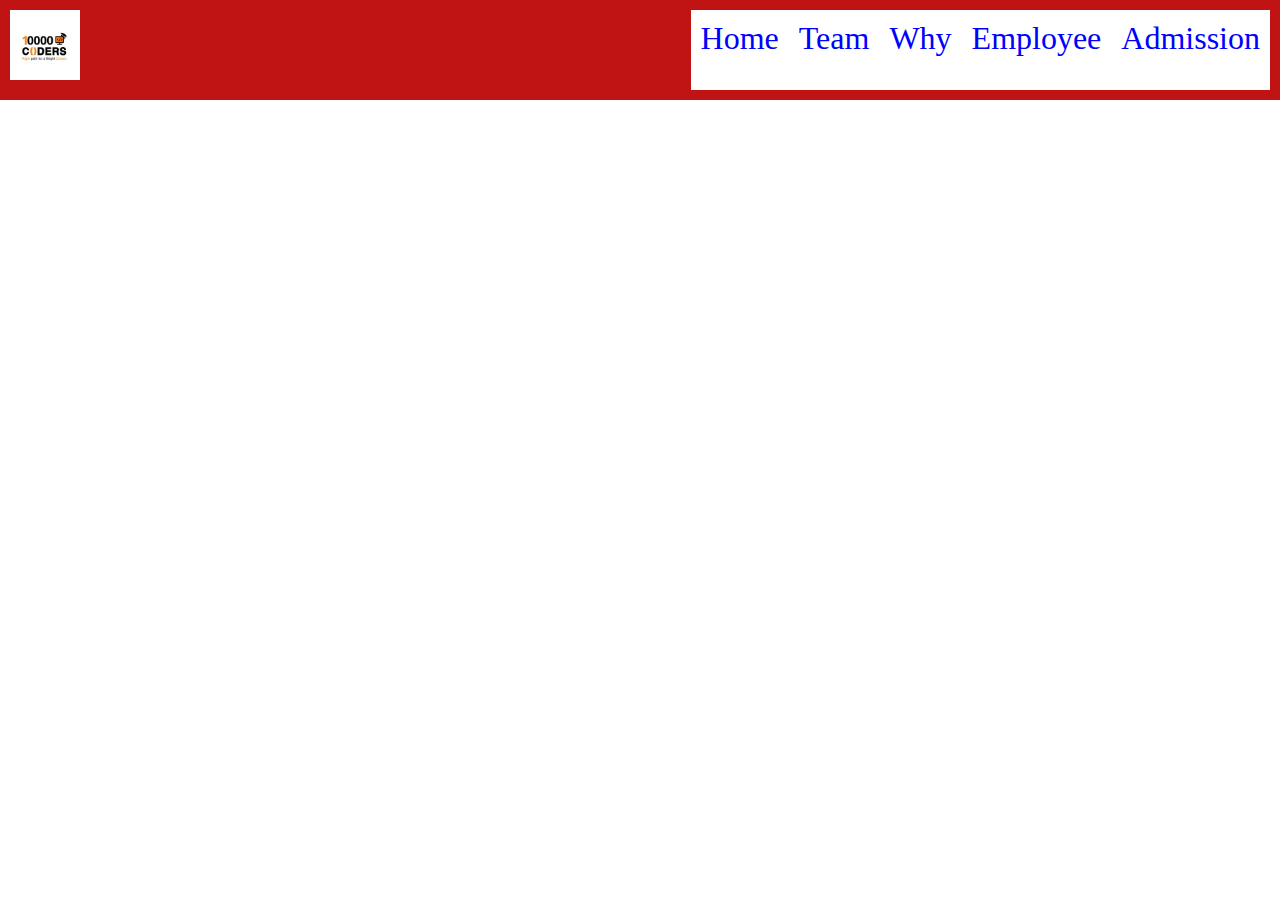
<file: task1/index.html>
<!DOCTYPE html>
<html lang="en">
<head>
  <meta charset="UTF-8">
  <meta name="viewport" content="width=device-width, initial-scale=1.0">
  <title>Document</title>
  <link rel="stylesheet" href="styles.css">
</head>
<body>
  <nav class="container">
  <div class="parent">
    <img src="10000_coders_logo.jpeg" alt="">
  </div>
  <label for="checkbox">
    <img src="Hamburger_icon.svg.png" alt="" class="child2">
  </label>
  <input type="checkbox" id="checkbox">
    <div class="child">
    <div>Home</div>
    <div>Team </div>
    <div>Why</div>
    <div>Employee</div>
    <div>Admission</div>
  </div>
  
  
</nav>
</body>
</html>
</file>
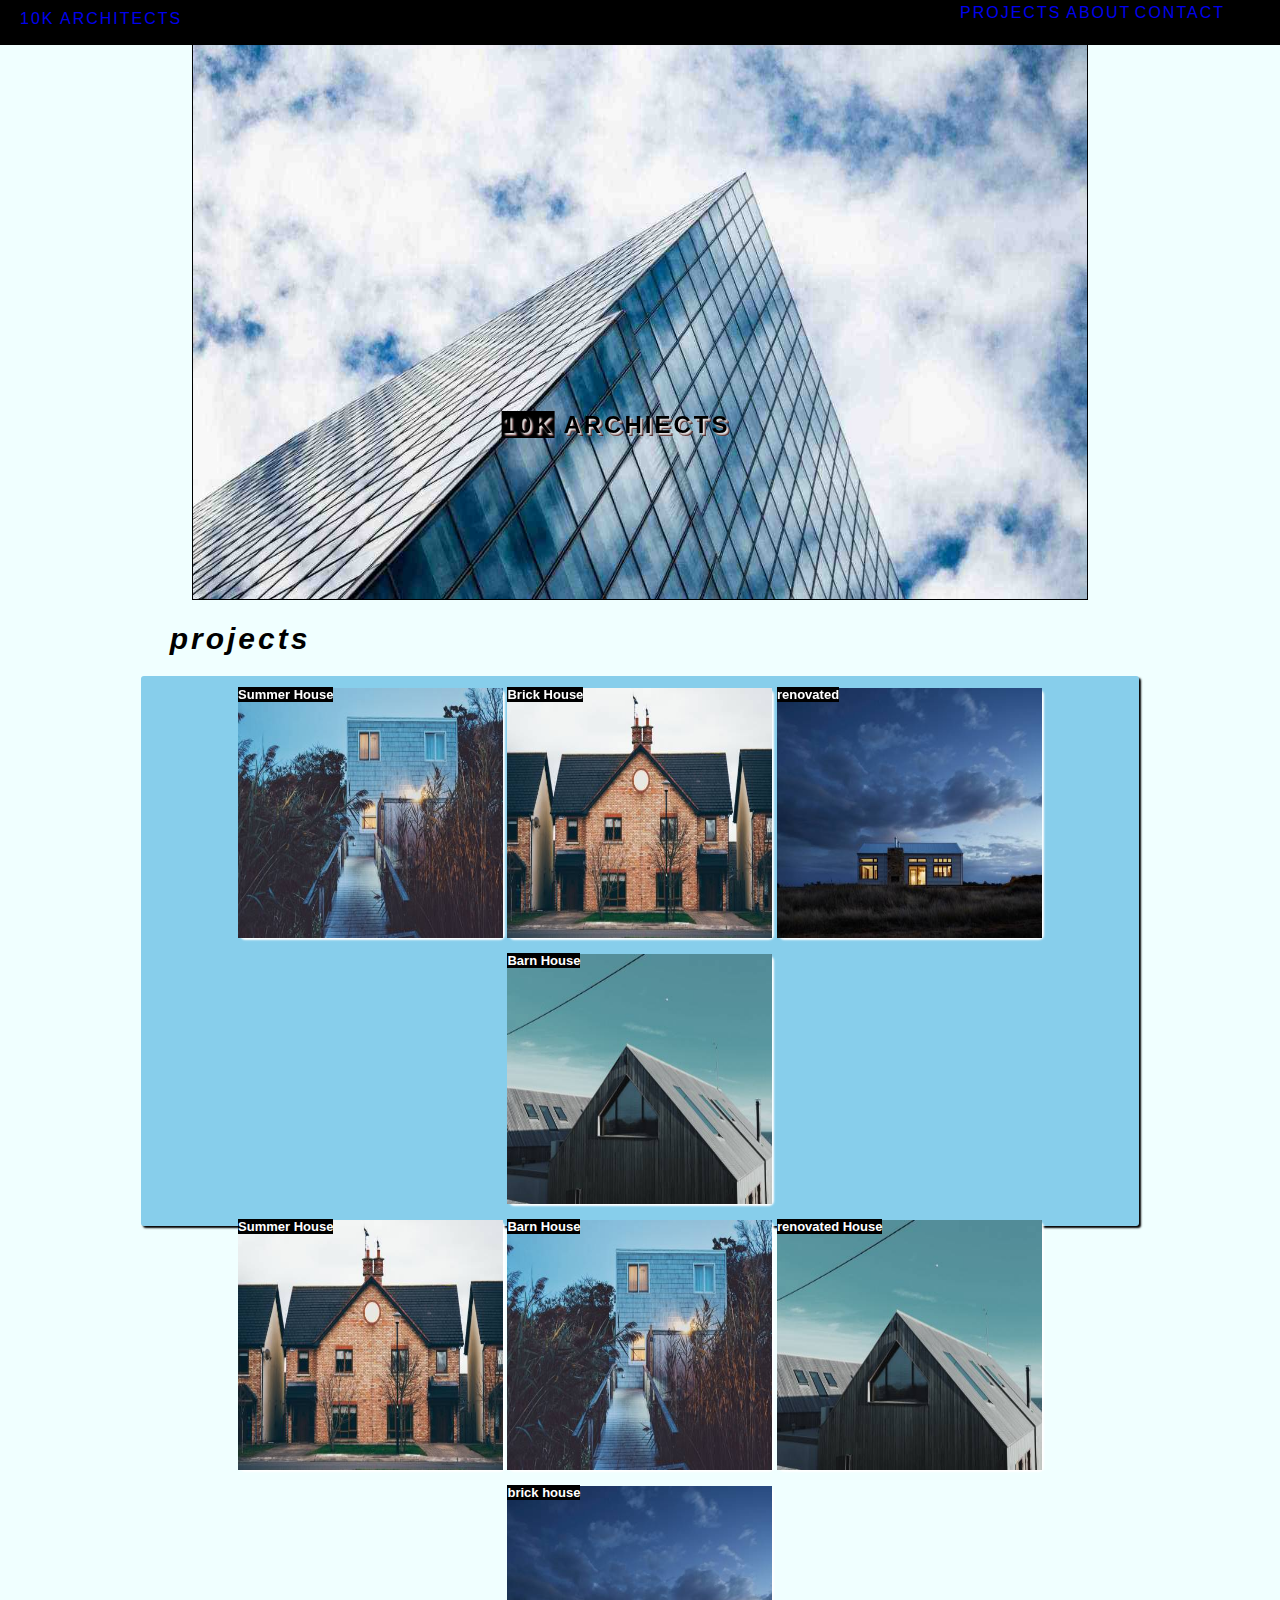
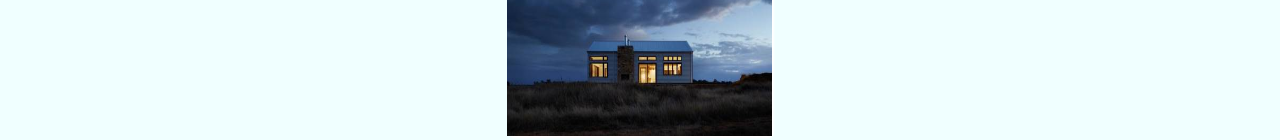
<file: task2/index.html>
<!DOCTYPE html>
<html lang="en">
<head>
  <meta charset="UTF-8">
  <meta name="viewport" content="width=device-width, initial-scale=1.0">
  <title>Document</title>
  <link rel="stylesheet" href="styles.css">
</head>
<body>
  <header>
    <nav>
      
      <a href="#h0"><span id="h0"> 10K ARCHITECTS</span></a>
      <a href="#h2"><span id="h2">ABOUT</span></a>
      <a href="#h3"><span id="h3">CONTACT</span></a>
      <a href="#projects"><span id="h5">PROJECTS</span></a>
      
    </nav>
  </header>
  <center><div class="container">
    
<img src="architect.jpg" alt="" class="h7">

<h2 id="h4"> <span class="h4">10K</span> ARCHIECTS</h2>
  
  </div>

  <h1 id="projects">projects</h1>
  
  <div class="container1">
    <section><h3 class="h3">Summer House</h3><img src="house5.jpg" alt="" ></section>
    <section><h3 class="h3">Brick House</h3><img src="house2.jpg" alt=""></section>
    <section><h3 class="h3">renovated</h3><img src="house3.jpg" alt=""></section>
    <section><h3 class="h3">Barn House</h3><img src="house4.jpg" alt=""></section>
    <div>
      <section><h3 class="h3">Summer House</h3><img src="house2.jpg" alt=""></section>
      <section><h3 class="h3">Barn House</h3><img src="house5.jpg" alt=""></section>
      <section><h3 class="h3">renovated House</h3><img src="house4.jpg" alt=""></section>
      <section><h3 class="h3">brick house</h3><img src="house3.jpg" alt=""></section>
    </div>

  </div>
</body>
</html>
</file>
<file: task1/styles.css>
body{
  margin: 0;
  padding: 0;
}
*{
  box-sizing: border-box;
}
.container{
  height: 100px;
  background-color: rgb(192, 20, 20);
  display: flex;
  font-size: 2.0rem;
  padding: 10px;
  justify-content: space-between;
  text-align: center;
  color: blue;
 
}
img{
  height: 70px;
 object-fit: cover;
}
.child{
  display: flex;
  gap: 20px;
  padding: 10px;
  background-color: white;

}
#checkbox{
  display: none;
  
}
.child2{
  display: none;
}
@media screen and (max-width: 768px){
  .child{
    display: none;
  }
  .child2{
    display: block;
  
}
}
#checkbox:checked+.child{
  transform: scale(1.0);
  display: block;
  position: absolute;
  transition: transform 0.5s ease-in-out;
 right: 70px;
 top: 70px;
  
}
@media screen and (min-width:500px) {
  .child2{
    display: none;
  }
  
}
</file>
<file: task2/styles.css>
body{
  margin: 0;
background-color: azure;
}
*{
  box-sizing: border-box;
  font-family: Verdana, Geneva, Tahoma, sans-serif;
  
}
.container{
  width: 70%;
 height: 600px;
  border: 1px solid ;
  
  

}
header{
  background-color: white;
 
  position: fixed;
  width: 100%;
  height: 5%;
  

}
nav{
  
}
img{
  width: 100%;
 height: 100%;

}
#h5{

margin-left: 75%;
position:absolute;
margin-top: 4px;
letter-spacing: 2px;
}
#h2{ 

  
margin-left: 83.3%;
position:absolute;
margin-top: 4px;
letter-spacing: 2px;
}
#h0{
position: absolute;
left: 20px;
margin-top: 10px;
letter-spacing: 2px;
}
#h3{
  position: absolute;
  right:4.3%;
  margin-top: 4px;
  letter-spacing: 2px;

}
#h4{
  margin: -16%;
  
  font-family: Verdana, Geneva, Tahoma, sans-serif;
 
  text-shadow: 2px 2px 2px whitesmoke, 3px 3px rgb(57, 8, 8);
  position: absolute;
  letter-spacing: 3px;
  font-size: 1.5rem;
  align-items: center;
  top: 70%;
  right: 50%;
  transform: translate(-50%, -50%);
}
.container1{
  margin-top: 10px;
  width: 78%;
  height: 550px;
 
  background-color: skyblue  ;
  border-radius: 3px;
  box-shadow: 2px 2px 2px black;
 
}
h1{
  font-size: 30px;
  font-weight: bold;
  margin-right: 800px;
 padding-top: 2px;
 letter-spacing: 3px;
 
}
section{
 margin-top: 12px;
  width: 265px;
  height: 250px;
 
  display: inline-block;
 border-radius: 5px;
 box-shadow: 2px 2px 2px white;
}
.h4{
  background-color: black;
}
.h3{
  background-color: black;
 position: absolute;
 justify-items: start;
 font-size: small;
margin-top: -1.0px;

 color: white;

}

@media screen and (max-width: 1150px){
#h5{
  display: none;
}
.h4{
  display: none;
}
 
 
  
}

@media screen and (max-width: 1000px){
#h2{
  display: none;
}
.h3{
  color: red;
}

.h7:hover{
  transform: scale(0.9);
  transition: transform 1.0s ease-in-out;
  
}
}
@media screen and (max-width:900px)
{
  #h3{
  display: none;
}
  #h5{
    display: block;
  }
  
}

@media screen and (min-width: 800px){
  header{
    background-color: black;
    color: white;
  }
  #projects{
    font-style: italic;
  }
}
</file>
